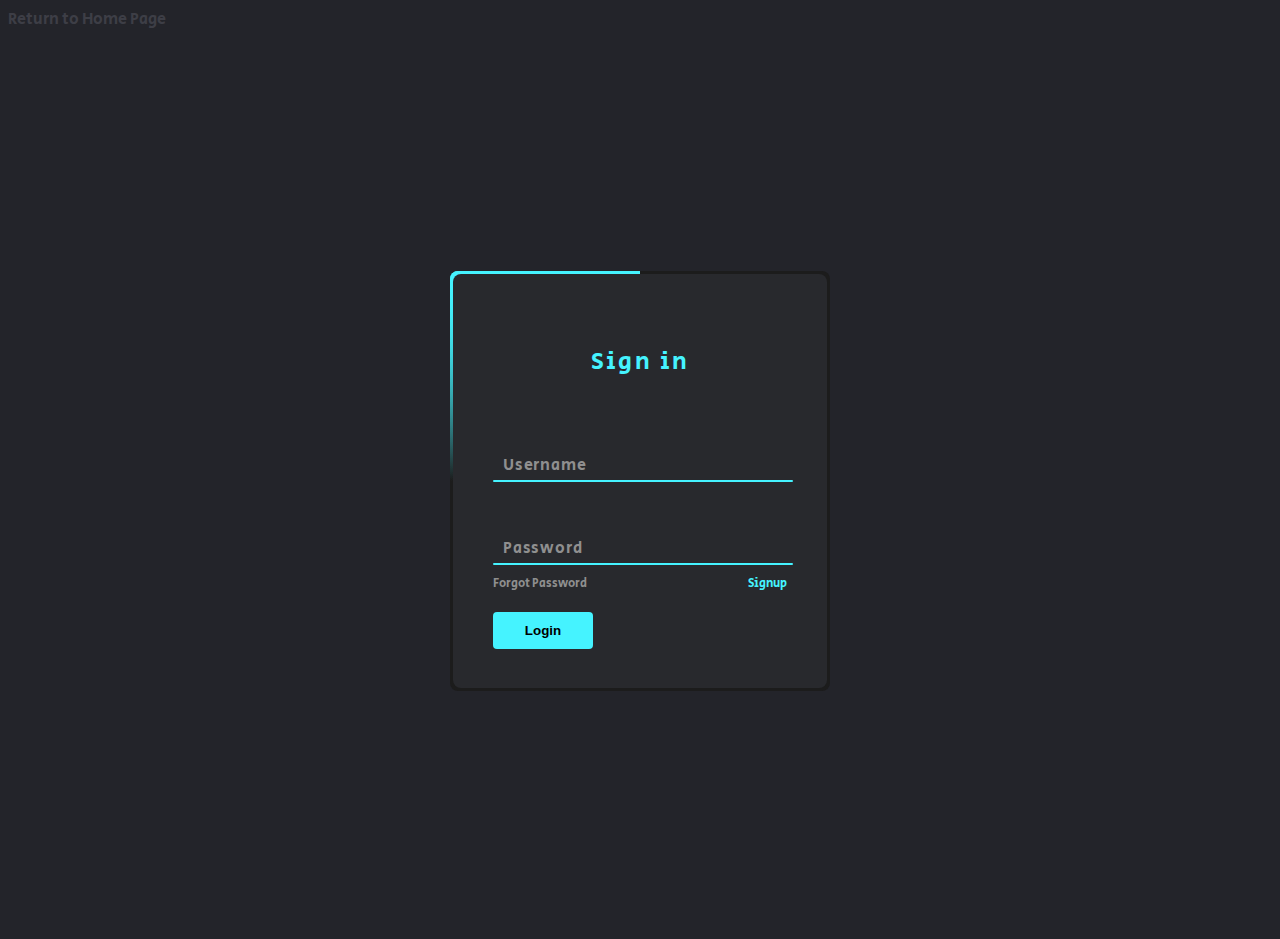
<file: signup.html>
<!DOCTYPE html>
<html lang="en">
    <head>
        <title></title>
        <meta charset="UTF-8">
        <meta name="viewport" content="width=device-width, initial-scale=1">
        <link href="signup.css" rel="stylesheet">
        <link rel="preconnect" href="https://fonts.googleapis.com">
<link rel="preconnect" href="https://fonts.gstatic.com" crossorigin>
<link href="https://fonts.googleapis.com/css2?family=Secular+One&display=swap" rel="stylesheet">
<link rel="preconnect" href="https://fonts.googleapis.com">
<link rel="preconnect" href="https://fonts.gstatic.com" crossorigin>
<link href="https://fonts.googleapis.com/css2?family=Roboto:wght@500&family=Secular+One&display=swap" rel="stylesheet">
    </head>
    <a href="index.html" id="zero">Return to Home Page</a>
    <body>
        <div class="mogus">
    <div class="box">
        <div class="form">
            <h2>Sign in</h2>
            <div class="inputBox">  
                <input type="text" required="required"> 
              <span>Username</span>
                <i></i>
            </div>
            <div class="inputBox">
                <input type="password" required="required">
                 <span>Password</span>
                <i></i>
            </div>
            <div class="links">
                <a href="#">Forgot Password</a>
                <a href="#">Signup</a>
            </div>
            <input type="submit" value="Login">
        </div>
    </div> 
</div>
    </body>
</html>
</file>
<file: signup.css>
body{
    background-color: #23242a;
    min-height: 100vh;
    font-family: 'Secular One', sans-serif;
}

.mogus{
    background-color: #23242a;
    display: flex;
    justify-content: center;
    align-items: center;
    min-height: 100vh;
    font-family: 'Secular One', sans-serif;
}

.box{
    position: relative;
    background-color: #1c1c1c;
    width: 380px;
    height: 420px;
    border-radius: 8px;
    overflow: hidden;
}

.box::before{
    content: '';
    position: absolute;
    top: -50%;
    left: -50%;
    width: 380px;
    height: 420px;
    background: linear-gradient(0deg, transparent, #45f3ff, #45f3ff);
    transform-origin: bottom right;
    animation: animate 6s linear infinite;
}

.box::after{
    content: '';
    position: absolute;
    top: -50%;
    left: -50%;
    width: 380px;
    height: 420px;
    background: linear-gradient(0deg, transparent, #45f3ff, #45f3ff);
    transform-origin: bottom right;
    animation: animate 6s linear infinite;
    animation-delay: -3s;
}

@keyframes animate
{
    0%
    {
        transform: rotate(0deg);
    }

    100%
    {
        transform: rotate(360deg);
    }
}

.form{
    background-color: #28292d;
    border-radius: 8px;
    inset: 3px;
    position: absolute;
    z-index: 10;
    padding: 50px 40px;
    display: flex;
    flex-direction: column;
}

.form h2{
    color: #45f3ff;
    font-weight: lighter;
    letter-spacing: 0.1em;
    text-align: center;
}

.inputBox{
    position: relative;
    width: 300px;
    margin-top: 35px;
}

.inputBox input{    
    position: relative;
    max-width: fit-content;
    width: 100%;
    padding: 20px 10px 10px;
    background: transparent;
    border: none;
    outline: none;
    color: #23242a;
    font-size: 1em;
    letter-spacing: 0.05em;
    z-index: 10;
}

.inputBox span{
    position: absolute;
    left:0;
    color: #8f8f8f;
    font-size: 1em;
    font-weight: lighter;
    pointer-events: none;
    letter-spacing: 0.05em;
    transition: 0.5s;
    padding: 20px 10px 10px;
}

.inputBox input:valid ~ span,
.inputBox input:focus ~ span{
    color: #45f3ff;
    transform: translateX(-10px) translateY(-34px);
    font-size: 0.75em;
}

.inputBox i{
    position: absolute;
    left: 0;
    bottom: 0;
    width: 100%;
    height: 2px;
    background: #45f3ff;
    border-radius: 4px;
    transition: 0.5s;
    pointer-events: none;
    z-index: 9;
} 

.inputBox input:valid ~ i,
.inputBox input:focus ~ i{

    height: 44px;
}

.links{

    display: flex;
    justify-content: space-between;
}

.links a{
    margin: 10px 0;
    font-size: 0.75em;
    color: #8f8f8f;
    text-decoration: none;
}

.links a:hover,
.links a:nth-child(2){
    color: #45f3ff;
}

input[type="submit"]{
    border: none;
    outline: none;
    background:#45f3ff;
    padding: 11px 25px;
    width: 100px;
    margin-top: 10px;
    border-radius: 4px;
    font-weight: bold;
    cursor: pointer;
}

input[type="submit"]:hover{
    background:#28292d;
    color: #45f3ff;
    border: double #45f3ff;
    padding: 11px 25px;
    width: 100px;
    margin-top: 10px;
    border-radius: 4px;
    font-weight: bold;
}

input[type="submit"]:active{
    background:#45f3ff;
    color: #28292d;
    padding: 11px 25px;
    width: 100px;
    margin-top: 10px;
    border-radius: 4px;
    font-weight: bold;
}

#zero {
    color: #3d3e46;
    text-decoration: none;
}

#zero:hover {
    transition: 0.5s;
    color: #45f3ff;
    text-decoration: none;
}
</file>
